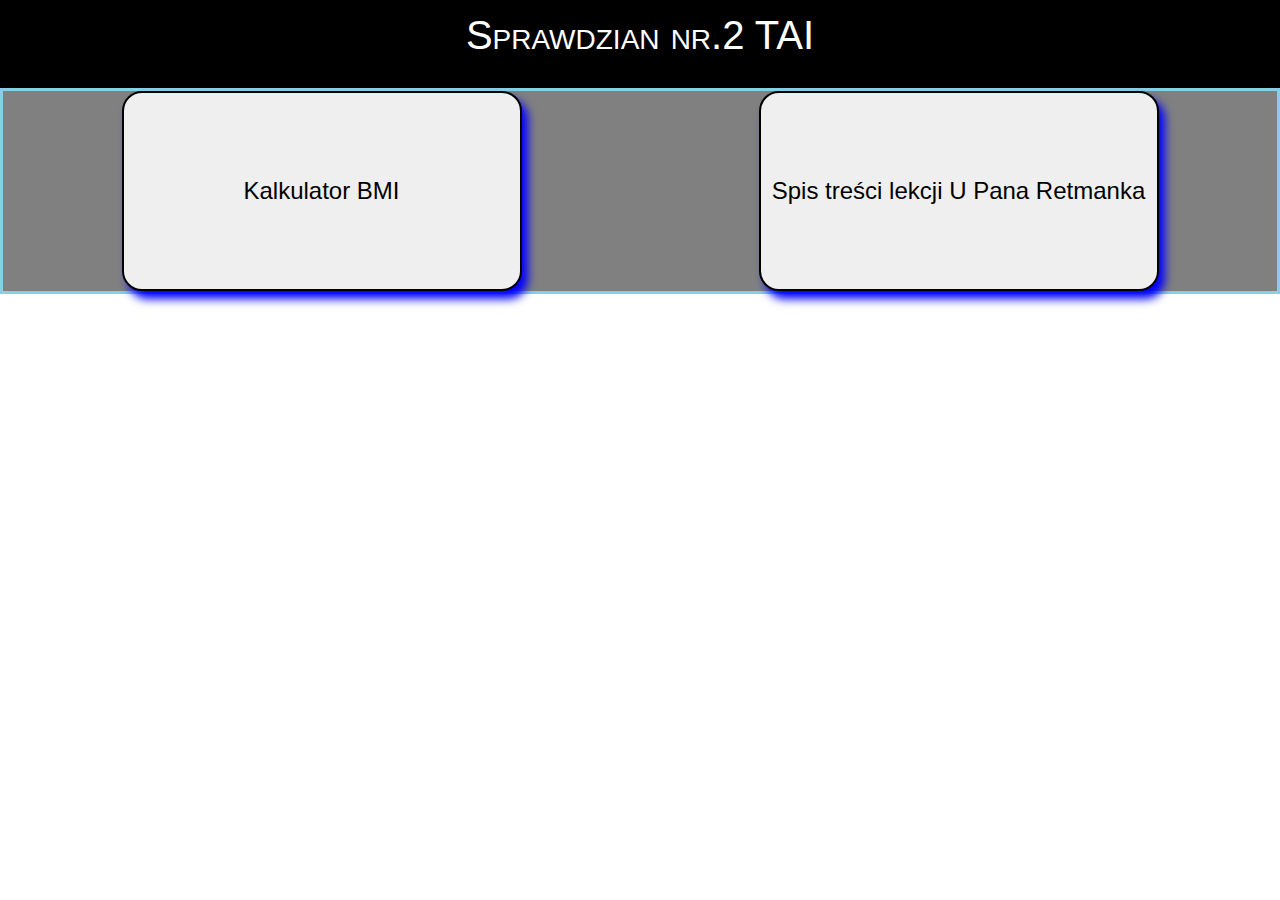
<file: index.html>
<!DOCTYPE html>
<html lang="en">
<head>
    <meta charset="UTF-8">
    <meta http-equiv="X-UA-Compatible" content="IE=edge">
    <meta name="viewport" content="width=device-width, initial-scale=1.0">
    <meta name="author" content="Pawełek,Kubuś,Matuś">
    <link rel="stylesheet" href="cs.css"/>
    <script src="lol.js"></script>
    <link rel="icon" href="https://scontent.fpoz3-1.fna.fbcdn.net/v/t1.15752-9/139986216_2811619255832884_4862765976432550902_n.png?_nc_cat=111&ccb=1-7&_nc_sid=ae9488&_nc_ohc=LOWk-9ZdYJwAX_E_NB1&_nc_ht=scontent.fpoz3-1.fna&oh=03_AdSTwMP6bfvagiosYPC8Xd1BW5lkMcvZ7oZUmGcWgERVYg&oe=636FAACE">
    <title>Sprawdzian TAI</title>
</head>
<body>
    <header>
        Sprawdzian nr.2 TAI
    </header>
        <div class="guziki">
            <input class="BMI" type="button" onclick="BMI()" value="Kalkulator BMI">
            <input class="przycisk1" type="button" onclick="MENUR()" value="Spis treści lekcji U Pana Retmanka">
        </div>
</body>
</html>
</file>
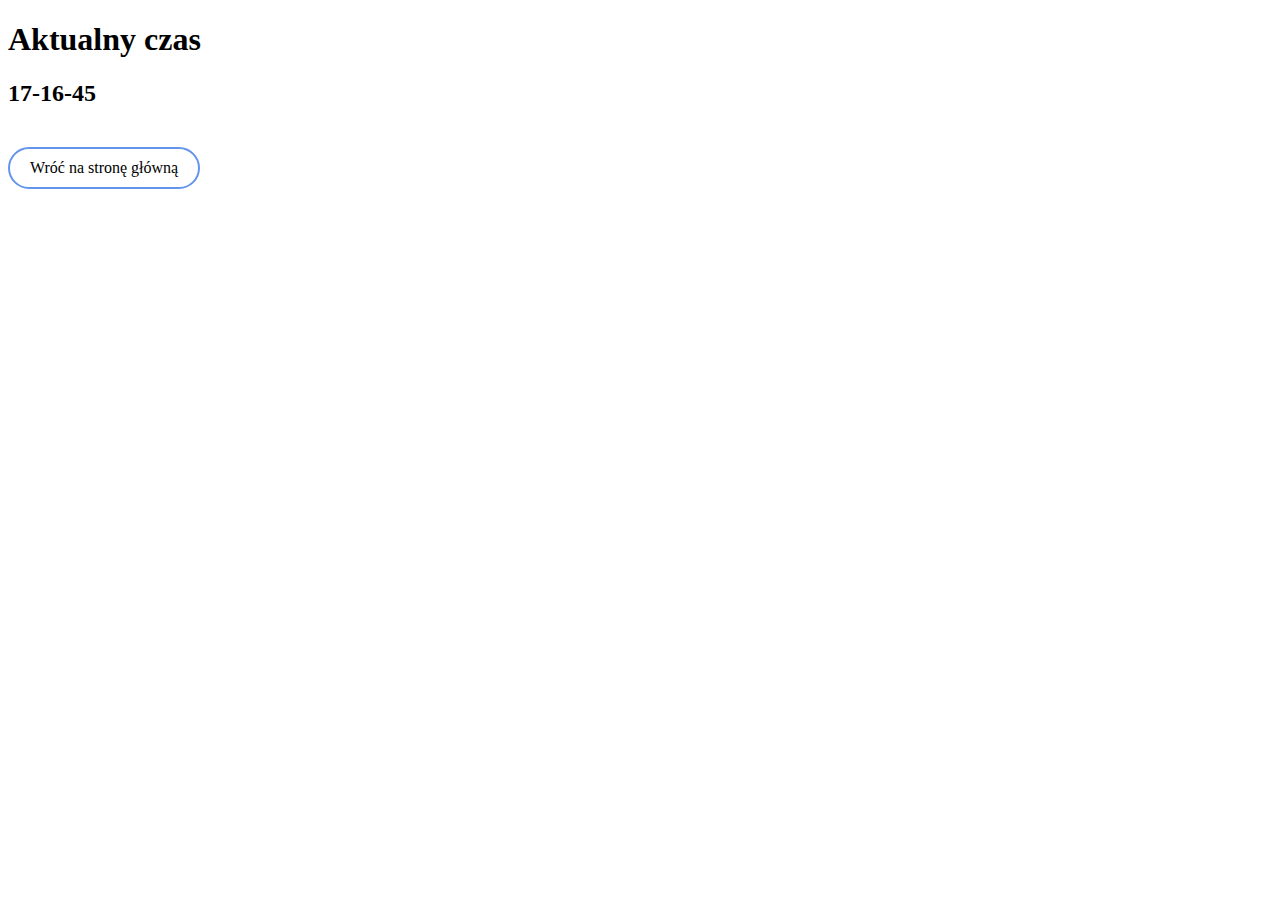
<file: aktualny_czas.html>
<!DOCTYPE html>
<html lang="en">
<head>
    <meta charset="UTF-8">
    <meta http-equiv="X-UA-Compatible" content="IE=edge">
    <meta name="viewport" content="width=device-width, initial-scale=1.0">
    <link rel="stylesheet" href="css2.css">
    <title>Document</title>
</head>
<body>
    <script>
        let mojadata=new Date()
        let g=mojadata.getHours()
        let m=mojadata.getMinutes()
        let s=mojadata.getSeconds()
        if(g<10) g="0"+g;
        if(m<10) m="0"+m;
        if(s<10) s="0"+s;
        let wynik=g+"-"+m+"-"+s;
        document.write("<h1>Aktualny czas</h1>")
        document.write("<h2>"+wynik+"</h2>")
    </script>
    <a class="powrot" href="index2.html">Wróć na stronę główną</a>
</body>
</html>
</file>
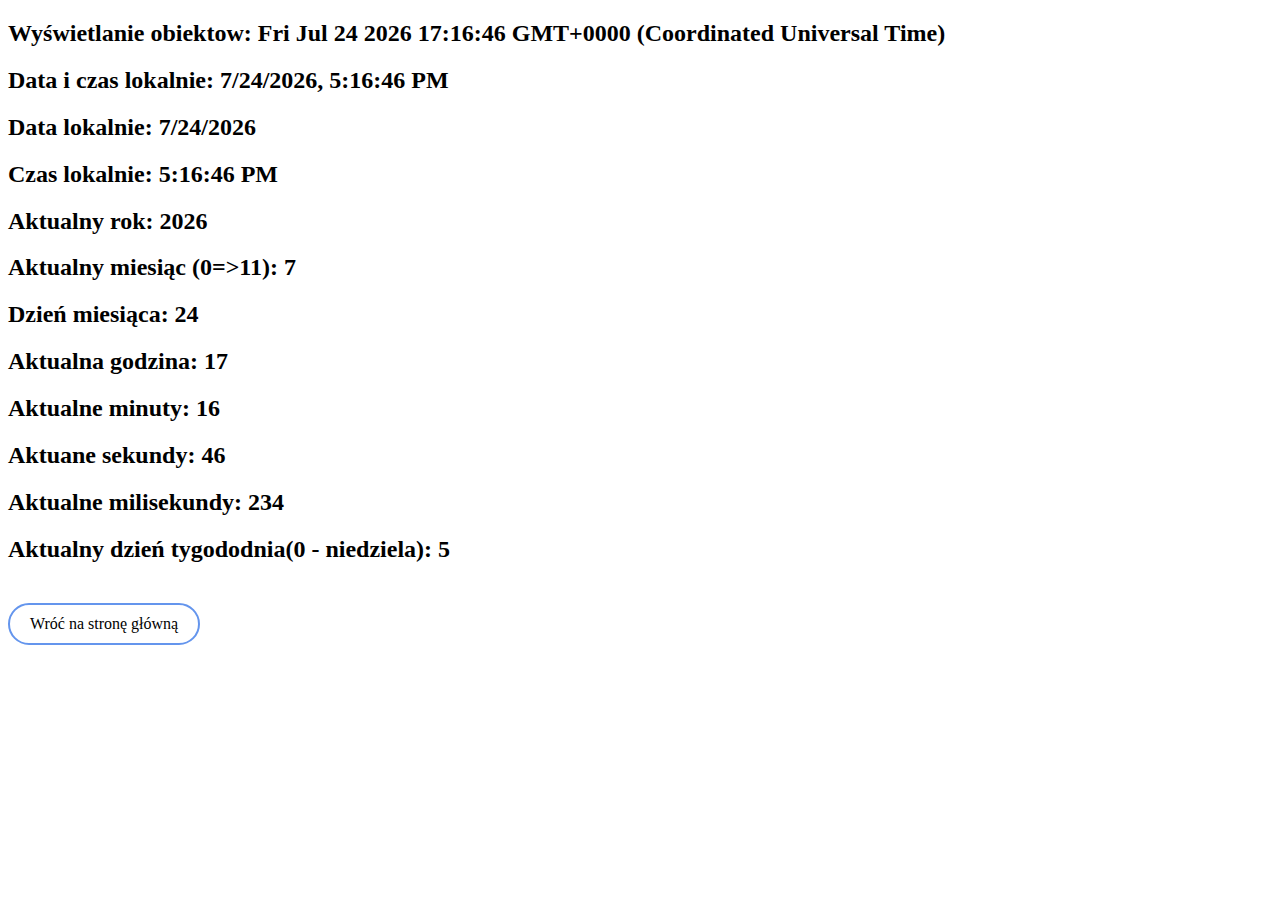
<file: data.html>
<!DOCTYPE html>
<html lang="en">
<head>
    <meta charset="UTF-8">
    <meta http-equiv="X-UA-Compatible" content="IE=edge">
    <meta name="viewport" content="width=device-width, initial-scale=1.0">
    <link rel="stylesheet" href="css2.css">
    <title>Data</title>
</head>
<body>
    <script>
        let mojadata=new Date();
        document.write("<h2>Wyświetlanie obiektow: "+mojadata+"</h2>");
        document.write("<h2>Data i czas lokalnie: "+mojadata.toLocaleString()+"</h2>");
        document.write("<h2>Data lokalnie: "+mojadata.toLocaleDateString()+"</h2>");
        document.write("<h2>Czas lokalnie: "+mojadata.toLocaleTimeString()+"</h2>");
        document.write("<h2>Aktualny rok: "+mojadata.getFullYear()+"</h2>");
        document.write("<h2>Aktualny miesiąc (0=>11): "+(mojadata.getMonth()+1)+"</h2>");
        document.write("<h2>Dzień miesiąca: "+mojadata.getDate()+"</h2>");
        document.write("<h2>Aktualna godzina: "+mojadata.getHours()+"</h2>");
        document.write("<h2>Aktualne minuty: "+mojadata.getMinutes()+"</h2>");
        document.write("<h2>Aktuane sekundy: "+mojadata.getSeconds()+"</h2>");
        document.write("<h2>Aktualne milisekundy: "+mojadata.getMilliseconds()+"</h2>");

        document.write("<h2>Aktualny dzień tygododnia(0 - niedziela): "+mojadata.getDay()+"</h2>")
    </script>
    <a class="powrot" href="index2.html">Wróć na stronę główną</a>
</body>
</html>
</file>
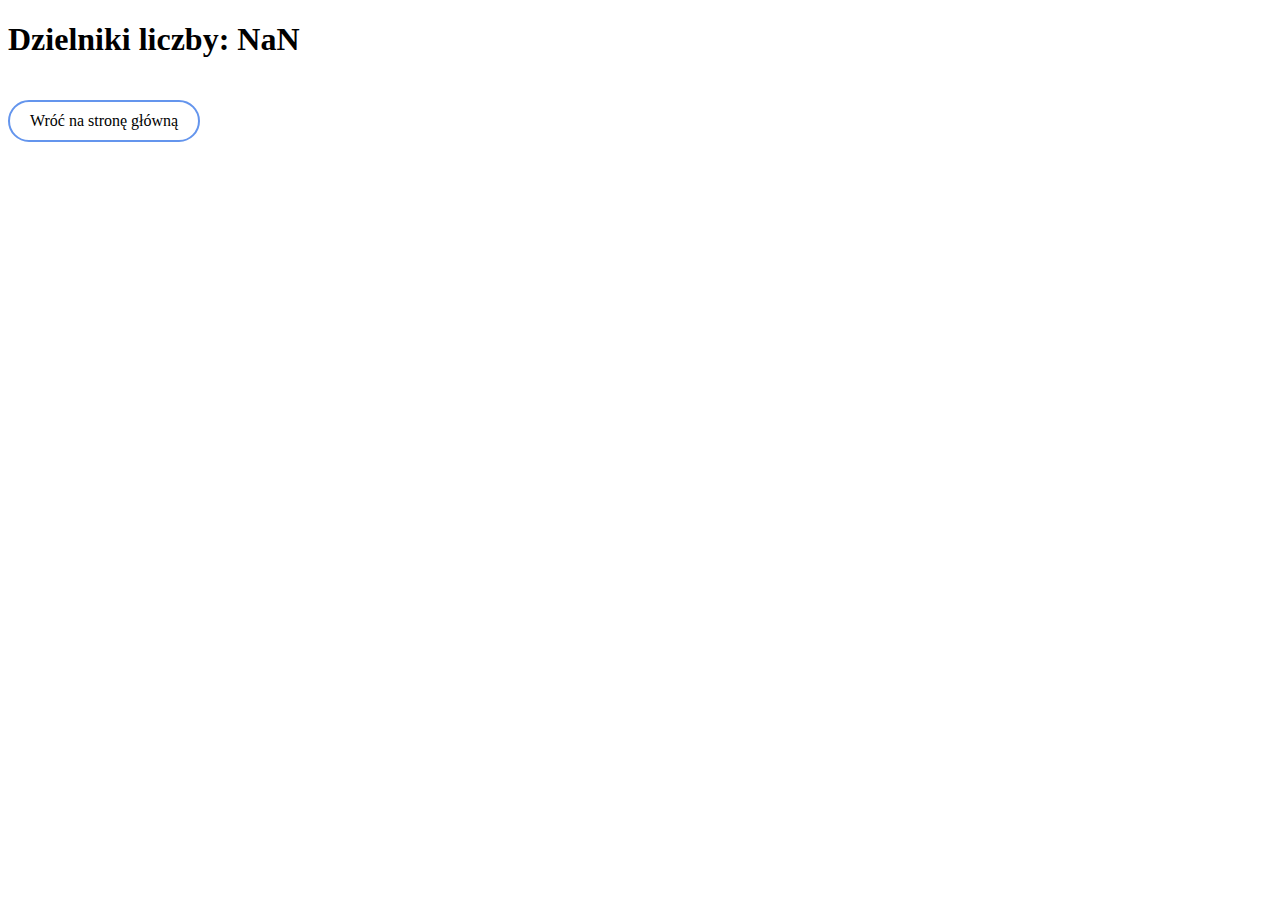
<file: dzielnik_liczby.html>
<!DOCTYPE html>
<html lang="en">
<head>
    <meta charset="UTF-8">
    <meta http-equiv="X-UA-Compatible" content="IE=edge">
    <meta name="viewport" content="width=device-width, initial-scale=1.0">
    <link rel="stylesheet" href="css2.css">
    <title>Document</title>
</head>
<body>
    <script>
        //dla liczby nauralnej n wypisz wszytskie jej dzielniki
        let n=parseInt(prompt("Podaj liczbe naturalną"));
        document.write("<h1>Dzielniki liczby: "+n+"</h1>")
        for(let i=1;i<=n;i++){
            if(n%i==0){
                if(i%2==0) document.write("<h1 style='color:red;'>"+i+"</h1>");
                else document.write("<h1 style='color:green'>"+i+"</h1>");
            }
        }
    </script>
    <a class="powrot" href="index2.html">Wróć na stronę główną</a>
</body>
</html>
</file>
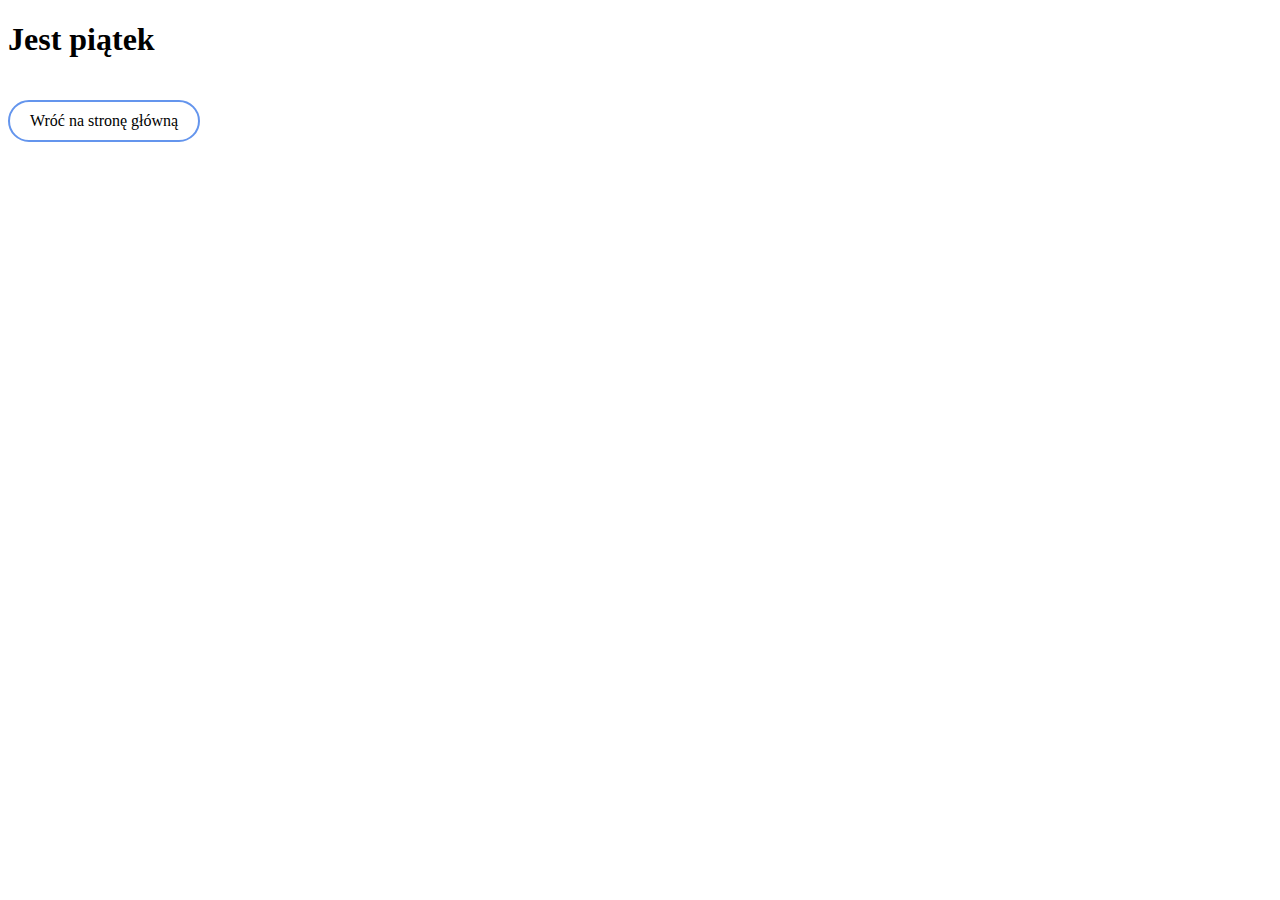
<file: dzien_tygodnia.html>
<!DOCTYPE html>
<html lang="en">
<head>
    <meta charset="UTF-8">
    <meta http-equiv="X-UA-Compatible" content="IE=edge">
    <meta name="viewport" content="width=device-width, initial-scale=1.0">
    <link rel="stylesheet" href="css2.css">
    <title>Document</title>
</head>
<body>
    <script>
        let t=new Date();
        let dzien=t.getDay();

        switch(dzien){
            case 0:
                document.write("<h1>Jest niedziela</h1>")
            break;
            case 1:
                document.write("<h1>Jest poniedziałek</h1>")
            break;
            case 2:
                document.write("<h1>Jest wtorek</h1>")
            break;
            case 3:
                document.write("<h1>Jest środa</h1>")
            break;
            case 4:
                document.write("<h1>Jest czwartek</h1>")
            break;
            case 5:
                document.write("<h1>Jest piątek</h1>")
            break;
            case 6:
                document.write("<h1>Jest sobota</h1>")
            break;
        }
    </script>
    <a class="powrot" href="index2.html">Wróć na stronę główną</a>
</body>
</html>
</file>
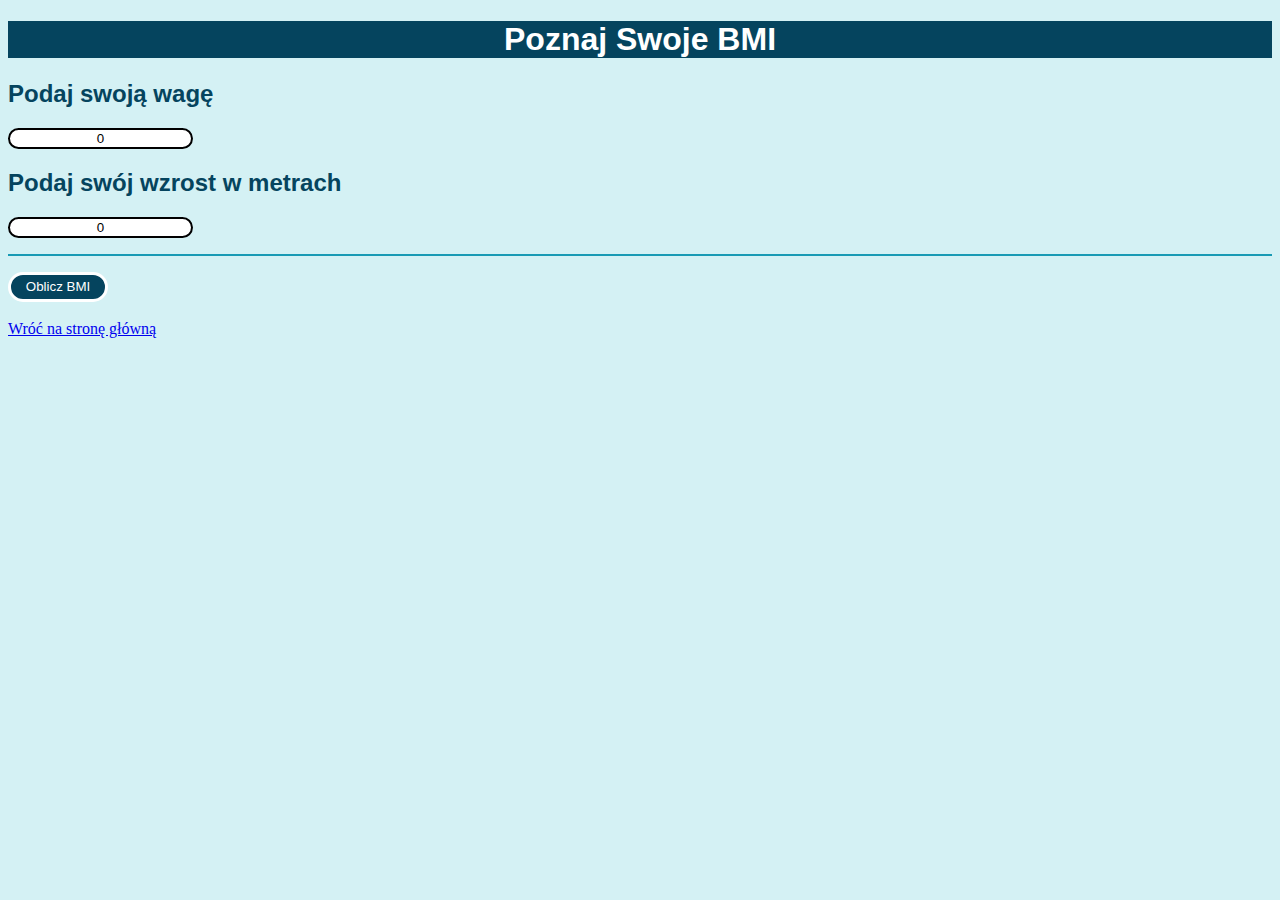
<file: index1.html>
<!DOCTYPE html>
<html lang="en">
<head>
    <meta charset="UTF-8">
    <meta http-equiv="X-UA-Compatible" content="IE=edge">
    <meta name="viewport" content="width=device-width, initial-scale=1.0">
    <link rel="stylesheet" href="csss.css">
    <title>Document</title>
</head>
<body>
    <form name="masa">

        <h1> Poznaj Swoje BMI</h1>

        <h2>Podaj swoją wagę</h2>
        <input type="text" name="waga" value="0"/>
        
        <h2>Podaj swój wzrost w metrach</h2>
        <input type="text" name="wzrost" value="0"/>
        <p>
        <hr color="#189AB4" size="2" >
        </p>
        <input type="button" value="Oblicz BMI" name="mojeBM" onclick="liczbmi()"/>

        </form>
        <h3 id="gonwo"></h3>
        <script>

        function liczbmi(){
            let a=parseFloat(document.masa.waga.value)
            let b=parseFloat(document.masa.wzrost.value)
            let bmi=a/Math.pow(b, 2)
            console.log()

            if (a=="" && b==""){
                alert("Nie podałeś wartości :(")
            }

            else if (isNaN(a) || isNaN(b)){
            alert("Nie podałeś liczby")
        }
            else if (bmi<=18.5){
            document.getElementById('gonwo').innerHTML="BMI: "+bmi.toFixed(1)+" - Masz niedowage"
            }

            else if (bmi>=18.5 && bmi<=24.99){
            document.getElementById('gonwo').innerHTML="BMI: "+bmi.toFixed(1)+" - Twoja waga jest w normie"
        }

            else if (bmi>=25.0 && bmi<=29.99){
            document.getElementById('gonwo').innerHTML="BMI: "+bmi.toFixed(1)+" - Masz nadwagę"
        }
           
            else if (bmi>=30.0 && bmi<=43.99){
            document.getElementById('gonwo').innerHTML="BMI: "+bmi.toFixed(1)+" - Otyłość 1 stopnia"
        } 

            else if (bmi>=35.0 && bmi<=39.99){
            document.getElementById('gonwo').innerHTML="BMI: "+bmi.toFixed(1)+" - Otyłość 2 stopnia"
        }
            
            else if (bmi>=40){
            document.getElementById('gonwo').innerHTML="BMI: "+bmi.toFixed(1)+" - Otyłość 3 stopnia"
        }
        }
    </script>
    <a href="index.html">Wróć na stronę główną</a>
</body>
</html>
</file>
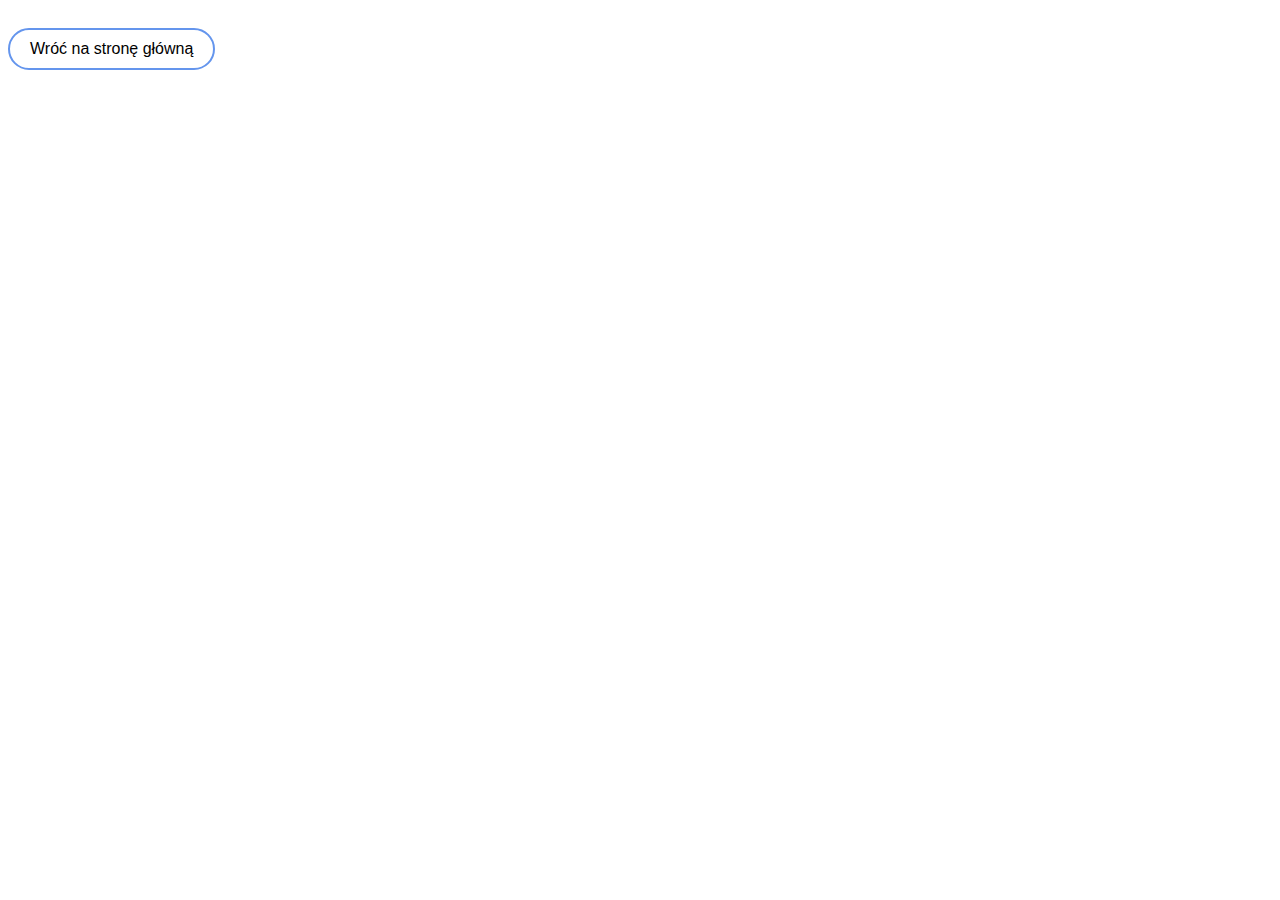
<file: input_petla.html>
<!DOCTYPE html>
<html lang="en">
<head>
    <meta charset="UTF-8">
    <meta http-equiv="X-UA-Compatible" content="IE=edge">
    <meta name="viewport" content="width=device-width, initial-scale=1.0">
    <link rel="stylesheet" href="css2.css">
    <title>Document</title>
</head>
<body>
    <script type="text/javascript">
        let pola=parseInt(prompt("Podaj ilość pól"));
        for(let i=1;i<=pola;i++){
            document.write("Podaj liczbę numer "+i+": <input class='pole' type='text'/><br>")
        }
    </script>
    <style>
        body{
            font-family: Verdana, Geneva, Tahoma, sans-serif;
        }
        .pole{
            text-align: center;
            color: black;
            transition: 0.5s;
            border-radius: 20px;
            border: 1px solid black;
            margin-top: 10px;
        }
        .pole:hover{
            background-color: rgb(197, 197, 197);
            color: white;
            padding: 5px 5px;
        }
    </style>
    <a class="powrot" href="index2.html">Wróć na stronę główną</a>
</body>
</html>
</file>
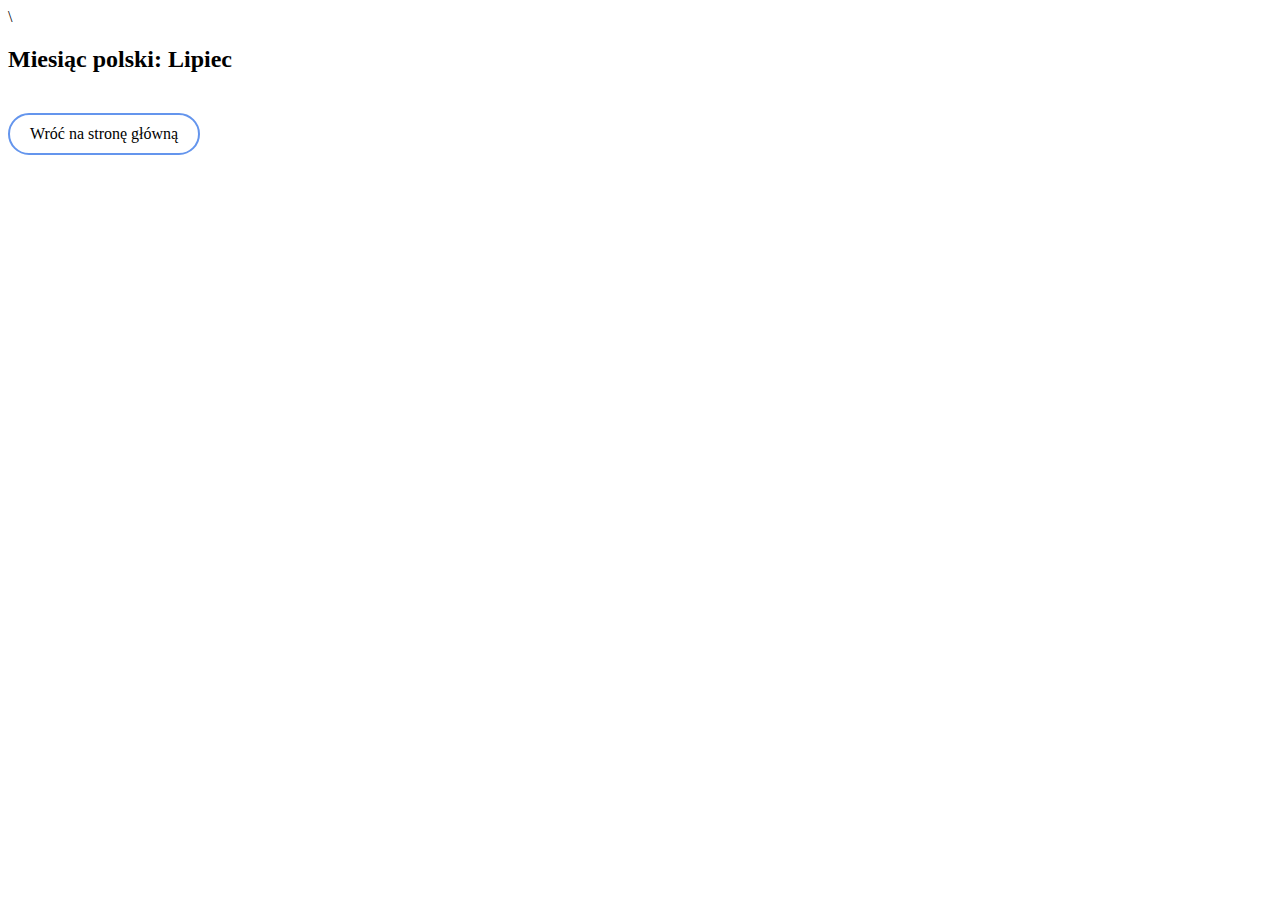
<file: miesiac_polski.html>
<!DOCTYPE html>
<html lang="en">
<head>
    <meta charset="UTF-8">
    <meta http-equiv="X-UA-Compatible" content="IE=edge">
    <meta name="viewport" content="width=device-width, initial-scale=1.0">\
    <link rel="stylesheet" href="css2.css">
    <title>Document</title>
</head>
<body>
    <script>
        let mojadata=new Date();
        let miesiace=['styczen','Luty','Marzec','Kwiecień','Maj','Czerwiec','Lipiec','Sierpień','Wrzesień','Październik','Listopad','Grudzień']
        document.write("<h2>Miesiąc polski: "+miesiace[mojadata.getMonth()]+"</h2>")
    </Script>
    <a class="powrot" href="index2.html">Wróć na stronę główną</a>
</body>
</html>
</file>
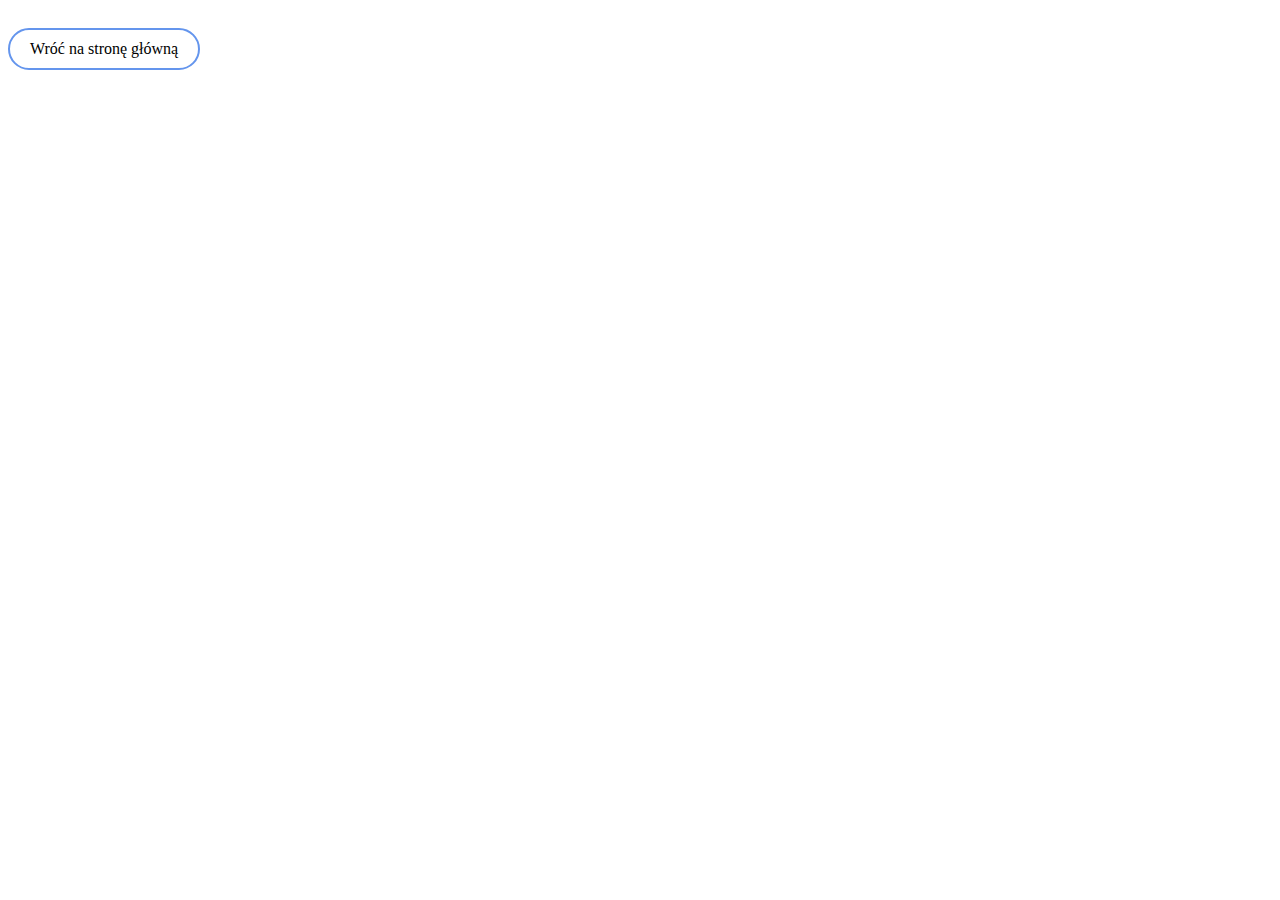
<file: Przykadowa_petla.html>
<!DOCTYPE html>
<html lang="en">
<head>
    <meta charset="UTF-8">
    <meta http-equiv="X-UA-Compatible" content="IE=edge">
    <meta name="viewport" content="width=device-width, initial-scale=1.0">
    <link rel="stylesheet" href="css2.css">
    <title>Przykładowa Pętla</title>
</head>
<body>
    <script>

        let im = prompt("Podaj Imię")
        let licz = parseInt(prompt("Podaj Ile razy ma się wyświetlić"))
        
        for(let i=1;i<=licz; i++){
            document.write("<h3><br>"+i+" "+im+"</h3>")
        }    

    </script>
    <a class="powrot" href="index2.html">Wróć na stronę główną</a>
</body>
</html>
</file>
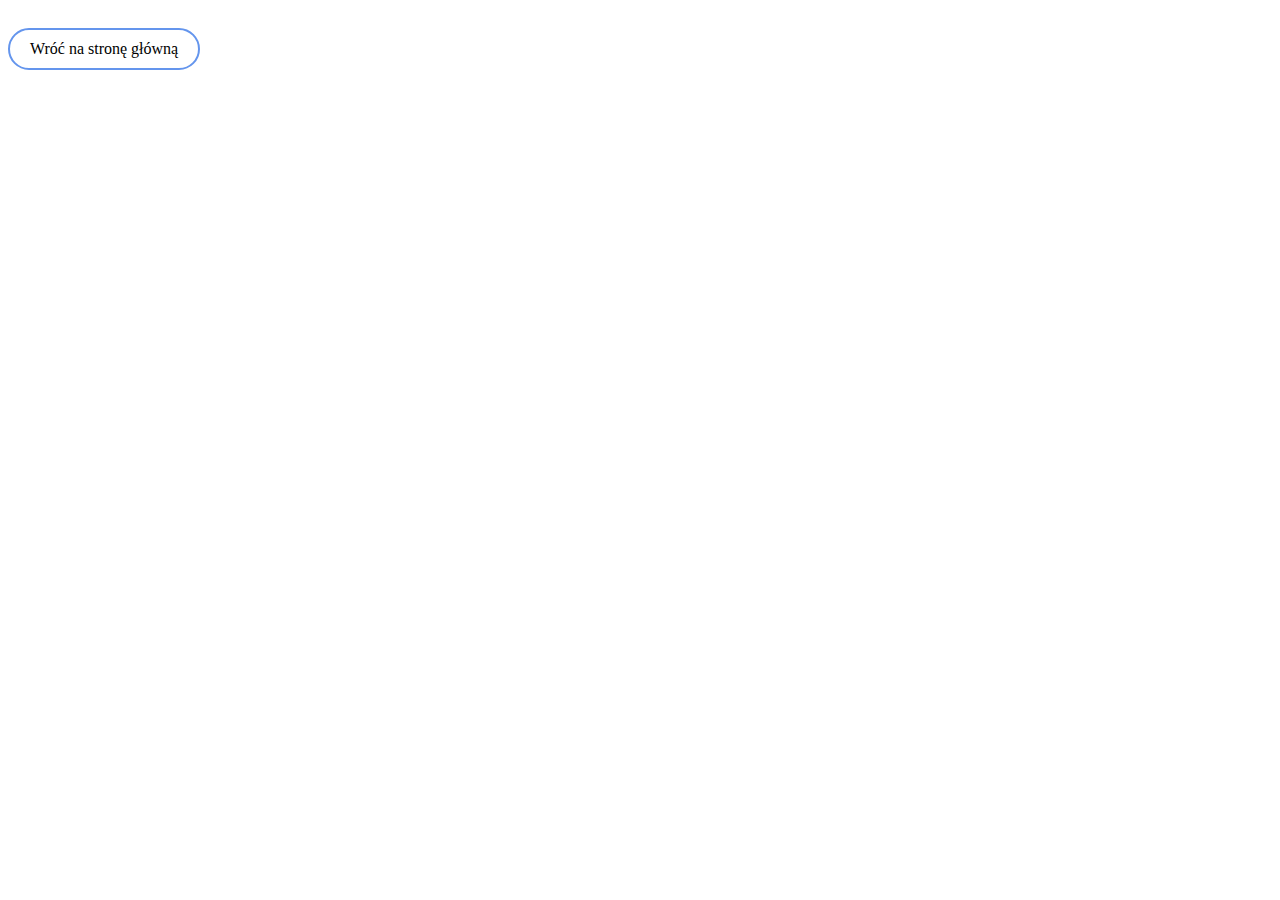
<file: Przykadowa_Petla_2.html>
<!DOCTYPE html>
<html lang="en">
<head>
    <meta charset="UTF-8">
    <meta http-equiv="X-UA-Compatible" content="IE=edge">
    <meta name="viewport" content="width=device-width, initial-scale=1.0">
    <link rel="stylesheet" href="css2.css">
    <title>Przykładowa Pętla</title>
</head>
<body>
    <script>

        let licz = parseInt(prompt("Podaj Ile razy ma się wyświetlić"))

            for (let i=1;i<=licz;i++){
        
            if(i%4){
                document.write("<img src='1.jpg'>")
            }
            else{
                document.write("<br><img src='1.jpg'>")
            }
        }
    </script>
    <a class="powrot" href="index2.html">Wróć na stronę główną</a>
</body>
</html>
</file>
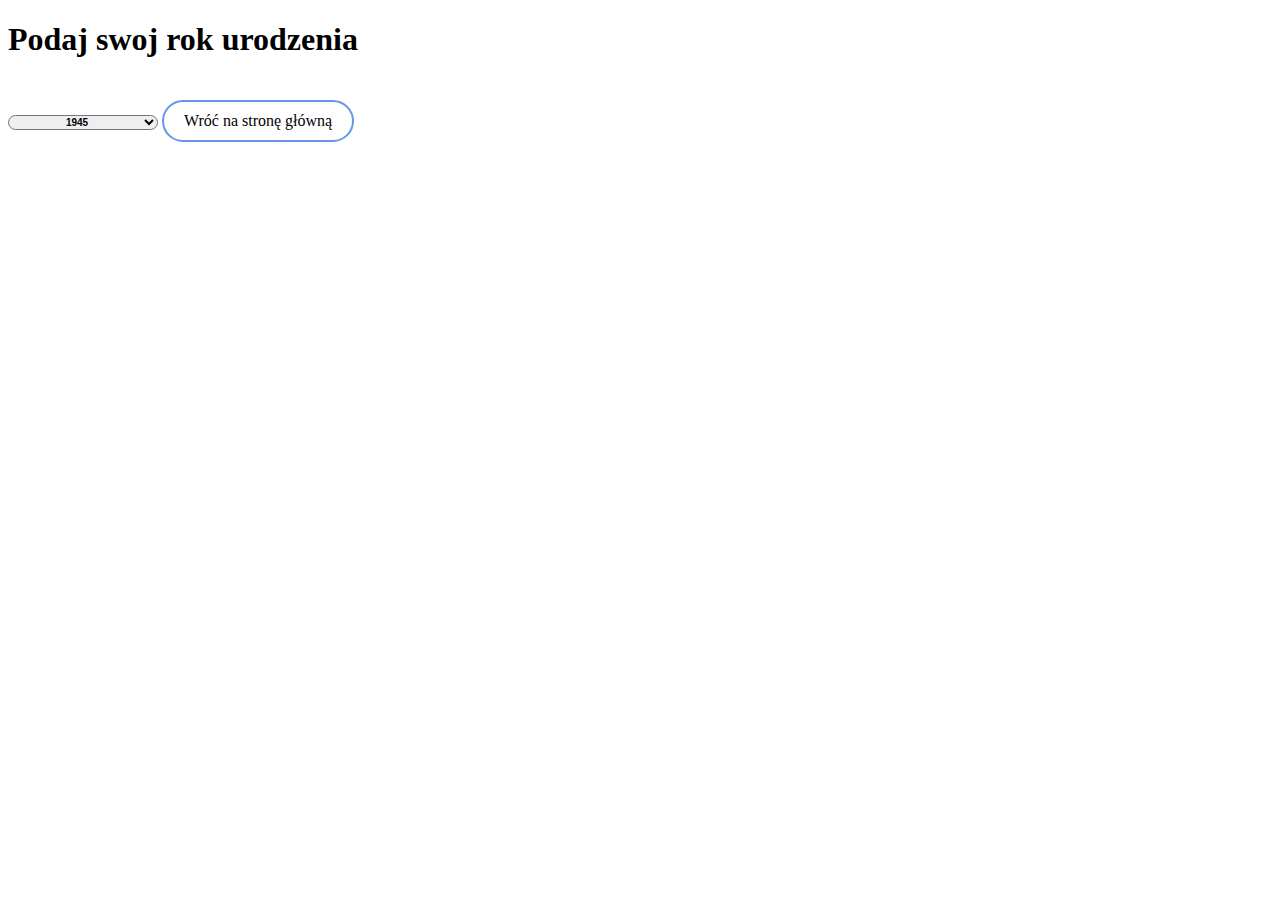
<file: rok_urodzenia_petla_for.html>
<!DOCTYPE html>
<html lang="en">
<head>
    <meta charset="UTF-8">
    <meta http-equiv="X-UA-Compatible" content="IE=edge">
    <meta name="viewport" content="width=device-width, initial-scale=1.0">
    <link rel="stylesheet" href="css2.css">
    <title>Document</title>

    <style>
        .lista{
            color: black;
            font-size: 10px;
            width: 150px;
            font-weight: bold;
            border-radius: 25px;
            transition: 0.5s; 
            text-align: center;

        }
        
        .lista:hover{
            background-color: cornflowerblue;
            color: white;
        }

    </style>
</head>
<body>
    <script type="text/javascript">
        document.write("<h1>Podaj swoj rok urodzenia</h1>");
        document.write("<select class='lista'>")
            for (let i=1945;i<=2022;i++){
                document.write("<option>"+i+"</option>")
            }
        document.write("</select>")
    </script>
    <a class="powrot" href="index2.html">Wróć na stronę główną</a>
</body>
</html>
</file>
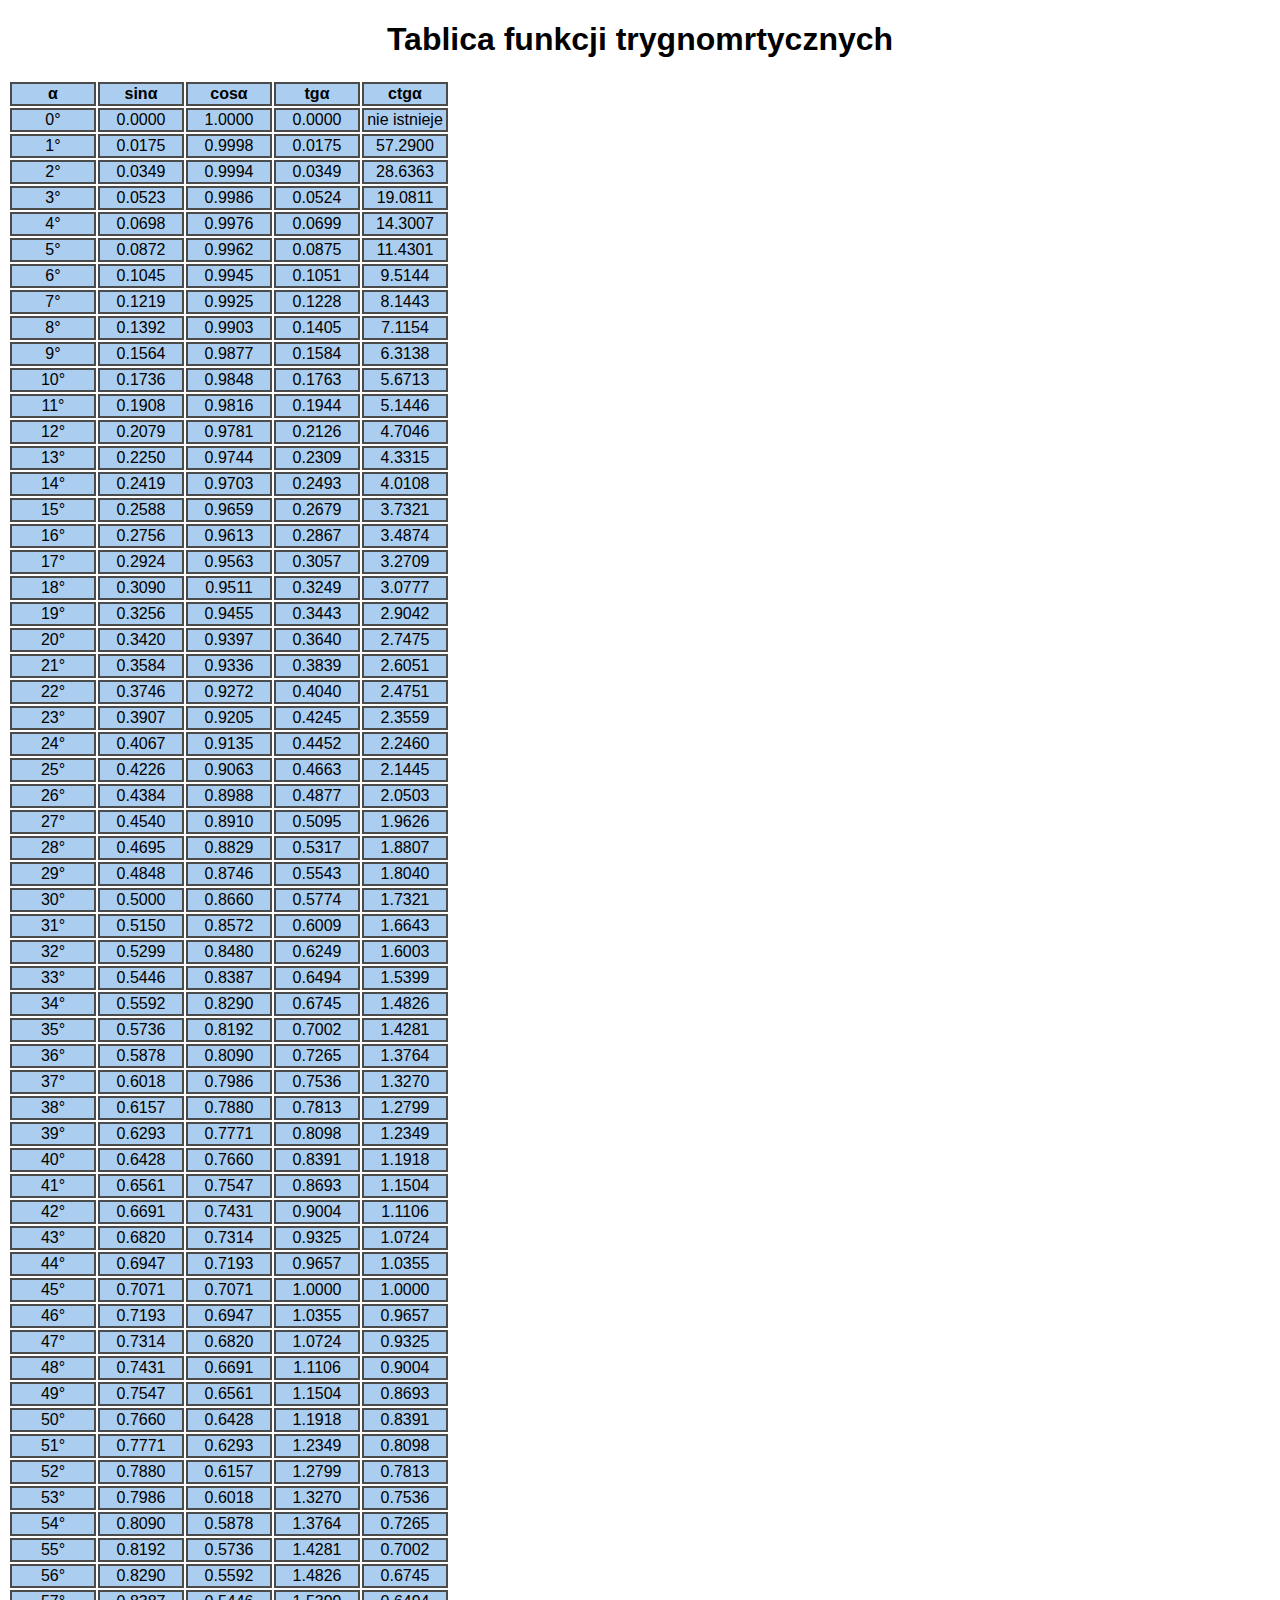
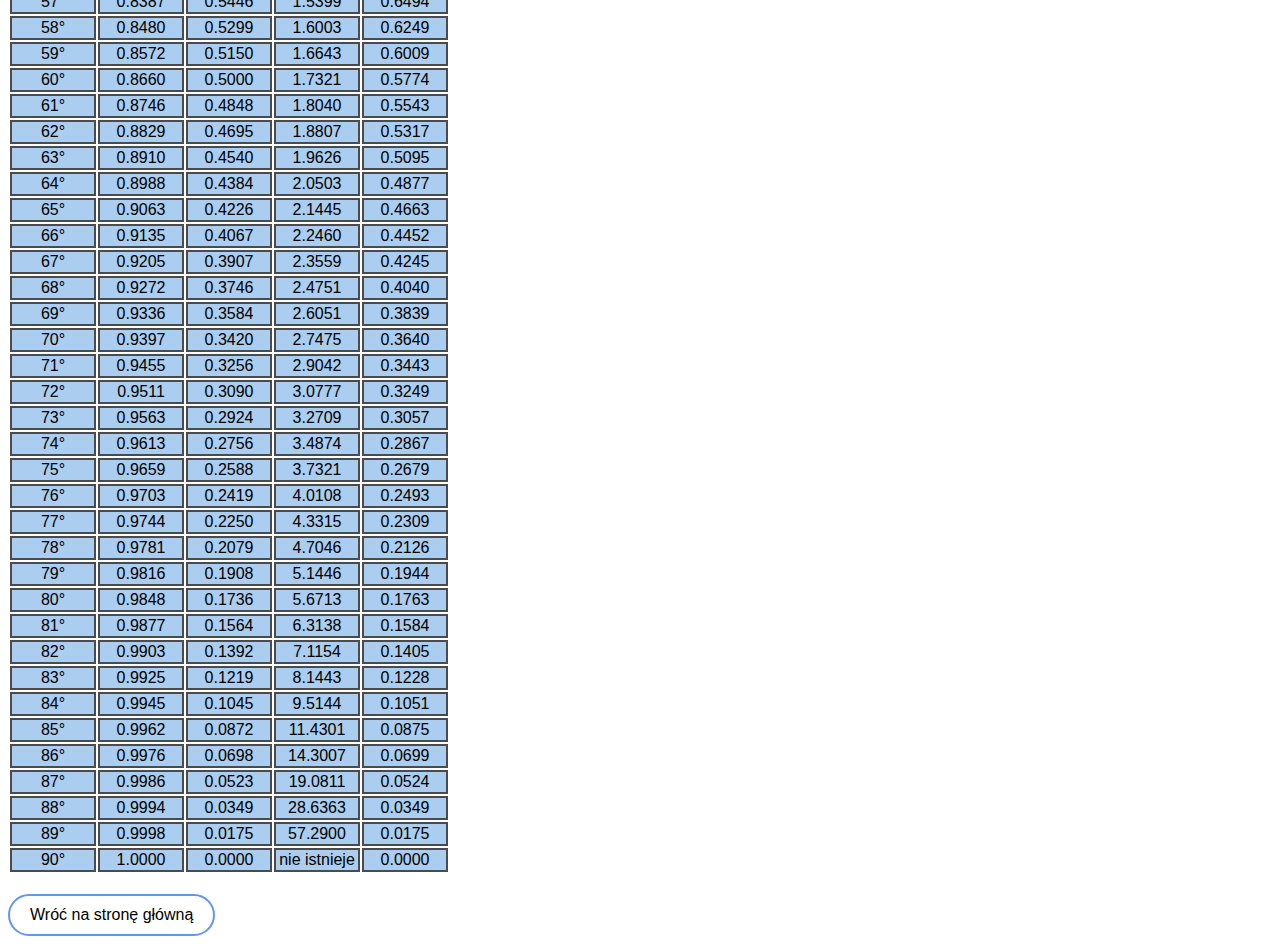
<file: tabelka.html>
<!DOCTYPE html>
<html lang="en">
<head>
    <meta charset="UTF-8">
    <meta http-equiv="X-UA-Compatible" content="IE=edge">
    <meta name="viewport" content="width=, initial-scale=1.0">
    <link rel="stylesheet" href="css2.css">
    <title>Document</title>
</head>
<body>
    <script>
        document.write("<h1 style='text-align: center'>Tablica funkcji trygnomrtycznych</h1>")
        document.write("<table><tr><th>&alpha;</th><th>sin&alpha;</th><th>cos&alpha;</th><th>tg&alpha;</th><th>ctg&alpha;</th></tr>")
        document.write("<tr><td>0&deg;</td><td>0.0000</td><td>1.0000</td><td>0.0000</td><td>nie istnieje</td></tr>")
            for(let i=1;i<=89;i++){
                let radiany=(i*Math.PI)/180;
                let sinusik=Math.sin(radiany);
                let cosinusik=Math.cos(radiany)
                let tangensik=sinusik/cosinusik
                let cotangensik=cosinusik/sinusik
                document.write("<tr><td>"+i+"&deg;</td><td>"+sinusik.toFixed(4)+"</td><td>"+cosinusik.toFixed(4)+"</td><td>"+tangensik.toFixed(4)+"</td><td>"+cotangensik.toFixed(4)+"</td></tr>")
                }
                document.write("<tr><td>90&deg;</td><td>1.0000</td><td>0.0000</td><td>nie istnieje</td><td>0.0000</td></tr>")
               

        document.write("</table>")
    </script>
    <style>
        body{
            font-family: Verdana, Geneva, Tahoma, sans-serif;
        }
        th{
            width: 80px;
            text-align: center;
            color: black;
            border: 2px double rgb(75, 75, 75);
            background-color: #ABCDEF;
        }
        td{
            width: 80px;
            text-align: center;
            color: black;
            border: 2px double rgb(75, 75, 75);
            background-color: #ABCDEF; 
        }
    </style>
    <a class="powrot" href="index2.html">Wróć na stronę główną</a>
</body>
</html>
</file>
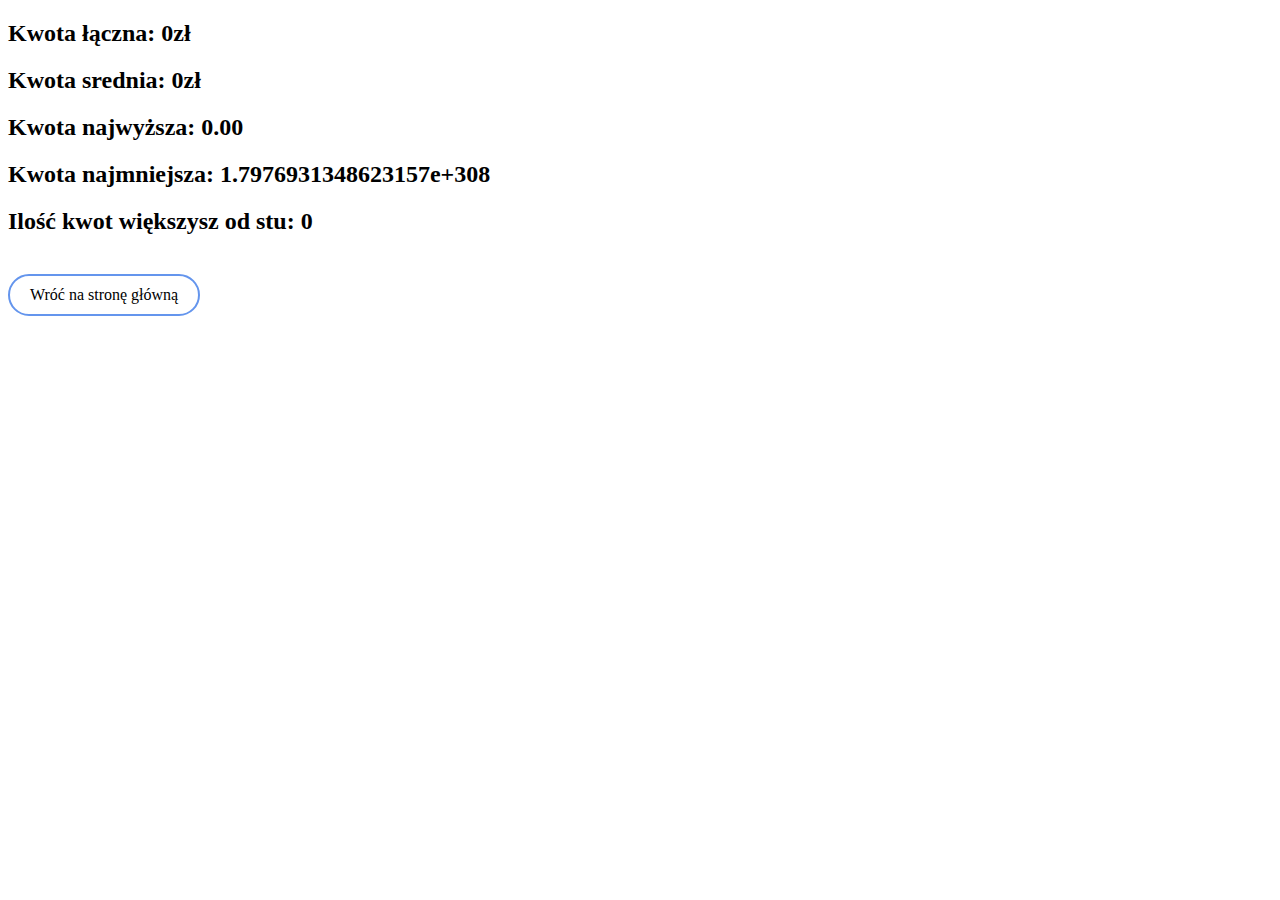
<file: zadanie_na_spr.html>
<!DOCTYPE html>
<html lang="en">
<head>
    <meta charset="UTF-8">
    <meta http-equiv="X-UA-Compatible" content="IE=edge">
    <meta name="viewport" content="width=device-width, initial-scale=1.0">
    <link rel="stylesheet" href="css2.css">
    <title>Document</title>
</head>
<body>
    <script>
        // kluczowe zadanie na spr
        let n=parseInt(prompt("Podaj ilość towarów:"));
        let suma=0;
        let srednia=0;
        let max=0;
        let min=Number.MAX_VALUE;
        let cos=0
        
        for(let i=1;i<=n;i++){
            let kwota=parseFloat(prompt("Podaj kwotę za "+i+" towar:"));
            suma=suma+kwota
            srednia=suma/n
            if(kwota>max) max=kwota;
            if(kwota<min) min=kwota;
            if(100<kwota) cos++;
            document.write("<h2>Kwota za "+i+" towar to: "+kwota+" zł</h2>");           
        }
        document.write("<h2>Kwota łączna: "+suma+"zł</h2>");
        document.write("<h2>Kwota srednia: "+srednia+"zł</h2>"); 
        document.write("<h2>Kwota najwyższa: "+max.toFixed(2)+"</h2>");
        document.write("<h2>Kwota najmniejsza: "+min.toFixed(2)+"</h2>");
        document.write("<h2>Ilość kwot większysz od stu: "+cos+"</h2>");
    </script>
    <a class="powrot" href="index2.html">Wróć na stronę główną</a>
</body>
</html>
</file>
<file: cs.css>
body{
    margin: 0;
    margin-top:0;
    font-family: Verdana, Geneva, Tahoma, sans-serif;
}
header{
    margin-top:0;
    background-color: black;
    padding-top: 1%;
    height:75px;
    margin:0;
    color: white;
    font-variant: small-caps;
    text-align: center;
    font-size: 40px;
}

.BMI{
    font-family: 'Gill Sans', 'Gill Sans MT', Calibri, 'Trebuchet MS', sans-serif;
    font-size: 24px;
    height: 200px;
    width: 400px;
    border: 2px solid black;
    color: black;
    transition: 0.5s;
    border-radius: 20px;
    box-shadow: 6px 8px 10px blue;
}
.BMI:hover{
    border: 2px solid cornflowerblue;
    background-color: cornflowerblue;
    color: white;
}
.przycisk1{
    /*margin-left:46%;*/
    font-size: 24px;
    height: 200px;
    width: 400px    ;
    border: 2px solid black;
    color: black;
    transition: 0.5s;
    border-radius: 20px;
    box-shadow: 6px 8px 10px blue;
}
.przycisk1:hover{
    border: 2px solid cornflowerblue;
    background-color: cornflowerblue;
    color: white;
}

div.guziki{
    background-color: grey;
    display: flex;
    justify-content: space-around;
    border:3px skyblue solid; 
}
</file>
<file: css2.css>
.powrot{
    border: 2px solid cornflowerblue;
    color: black;
    text-decoration: none;
    padding: 10px 20px;
    display: inline-block;
    margin-top: 20px;
    border-radius: 25px;
    transition: 0.5s;
}

.powrot:hover{
    color: white;
    background-color: cornflowerblue;
}

.powrot:focus{
    outline: none;
    color: white;
    background-color: cornflowerblue;
}
</file>
<file: csss.css>
h1{
    text-align: center;
    font-family: Verdana, Geneva, Tahoma, sans-serif;
    background-color: #05445E;
    color: white;
}

h2{
    font-family: Verdana, Geneva, Tahoma, sans-serif;
    color: #05445E;
}

h3{
    font-family: Verdana, Geneva, Tahoma, sans-serif;
    color: #05445E;
}

body{
    background-color: #D4F1F4;
      
}

input[type=button]{
    background-color: #05445E;
    color: white;
    height: 30px;
    width: 100px;
    border-radius: 15px;
    border: solid;
    text-decoration-line: none;
}

input[type=button]:hover{
    background-color:white;
    color: black;
    transition: 0.5s;
}

input[type=text]{
    text-align: center;
    border: 2px solid;
    border-radius: 25px;
    background-color: white;
    color: black;
}

input[type=text]:hover{
    box-shadow: 8px 5px 8px;
    transition: 0.5s;
}
</file>
